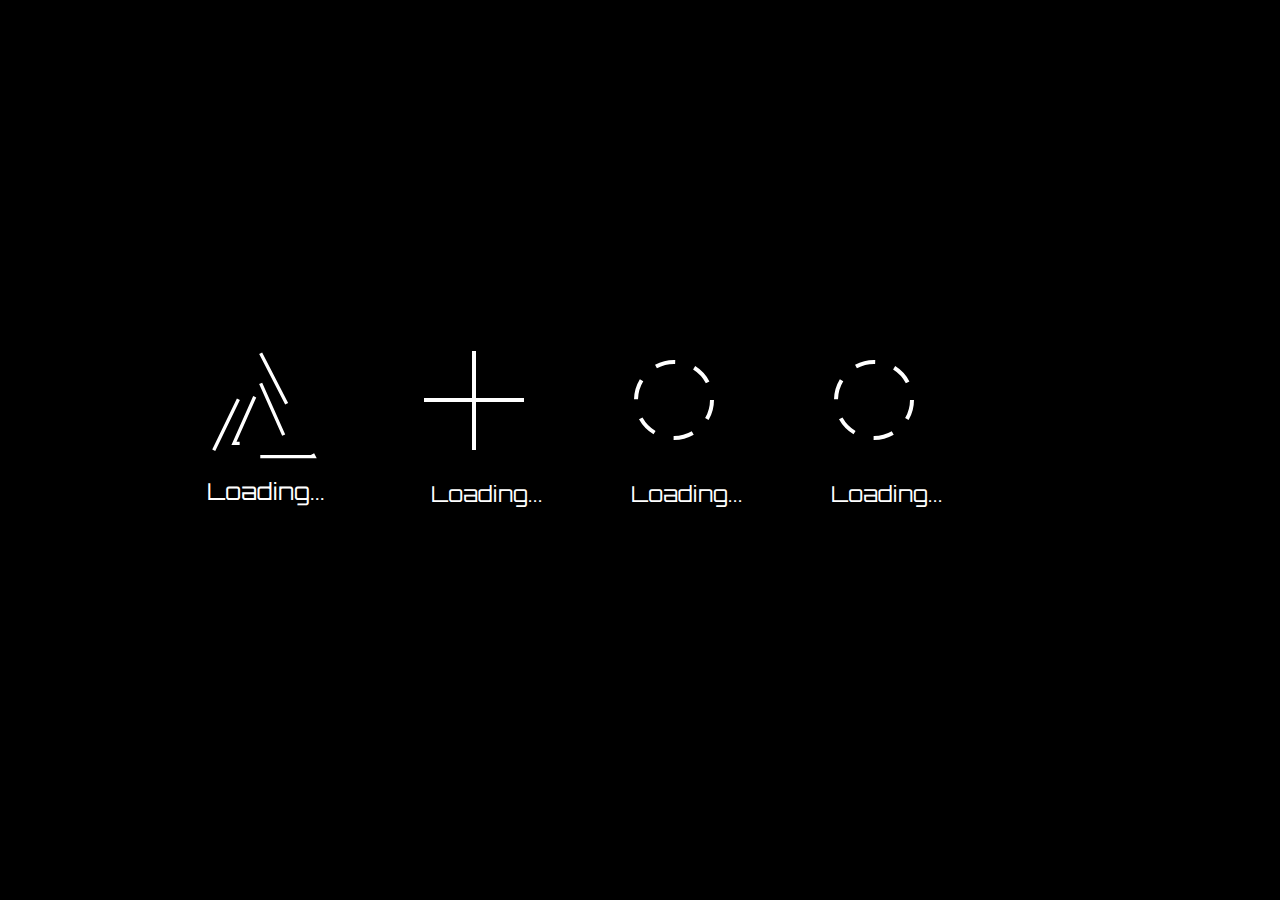
<file: gameLoading/index.html>
<!DOCTYPE html>
<html lang="en">

<head>
    <meta charset="UTF-8">
    <meta name="viewport" content="width=device-width, initial-scale=1.0">
    <link rel="stylesheet" href="style.css">
    <link href="https://fonts.googleapis.com/css2?family=Orbitron&display=swap" rel="stylesheet">
    <title>Create SVG</title>
</head>

<body>

    <svg width="200" height="200" viewBox="0 0 40 60">
        <polygon class="triangle" fill="none" stroke="#fff" stroke-width="1" points="16,1 32,32 1,32"/>
        <polygon class="triangle2" fill="none" stroke="#fff" stroke-width="1" points="16,10 24,28 8,28"/>
        <text class="loading" x="0" y="45" fill="#fff">Loading...</text>
    </svg>
    <svg width="200" height="200" viewBox="0 0 200 200">
        <polygon class="liney" fill="none" stroke="#fff" stroke-width="4" points="100,1 100,100"/>
        <polygon class="linex" fill="none" stroke="#fff" stroke-width="4" points="50,50 150,50"/>
        <text class="loadingLine" x="57" y="152" fill="#fff">Loading...</text>
    </svg>
    <svg width="200" height="200" viewBox="0 0 200 200">
        <circle class="circle" fill="none" stroke="#fff" stroke-width="4" cx="100" cy="50" r="38" />
        <text class="loadingLine" x="57" y="152" fill="#fff">Loading...</text>
    </svg>
    <svg width="200" height="200" viewBox="0 0 200 200">
        <circle class="circle2" fill="none" stroke="#fff" stroke-width="4" cx="100" cy="50" r="38" />
        <text class="loadingLine" x="57" y="152" fill="#fff">Loading...</text>
    </svg>
    <text class="loadingLine" x="57" y="152" fill="#fff">Loading...</text>
    </svg> -->

</body>

</html>
</file>
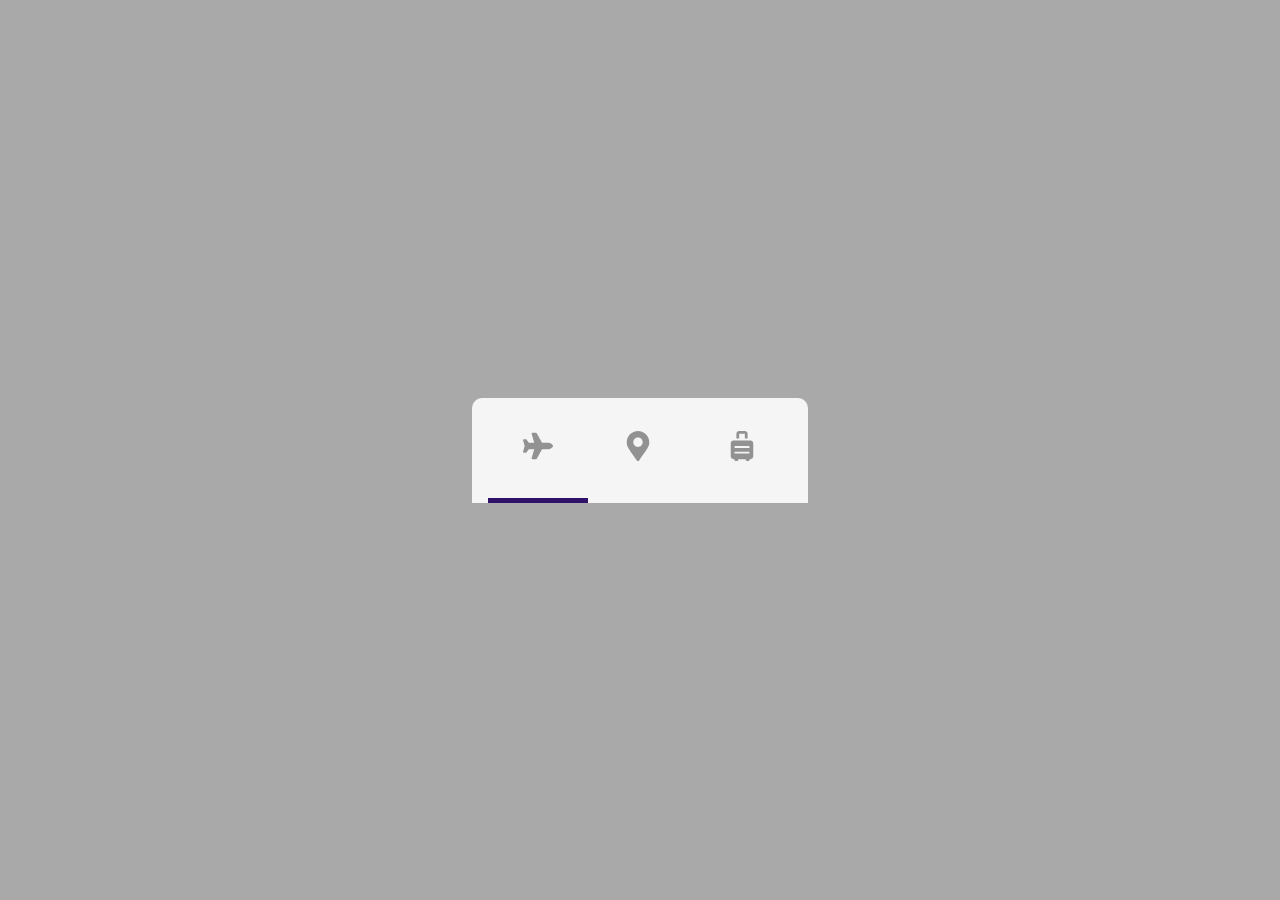
<file: underTabs/index.html>
<!DOCTYPE html>
<html lang="en">
<head>
    <meta charset="UTF-8">
    <meta name="viewport" content="width=device-width, initial-scale=1.0">
    <link rel="stylesheet" href="./styles.css">
    <title>Under Tabs</title>
</head>
<body>
    <div class="container">
        <div class="box">
            <div class="group_buttons">
                <button class="fly"><svg aria-hidden="true" focusable="false" data-prefix="fas" data-icon="plane" class="svg-inline--fa fa-plane fa-w-18" role="img" xmlns="http://www.w3.org/2000/svg" viewBox="0 0 576 512"><path fill="currentColor" d="M480 192H365.71L260.61 8.06A16.014 16.014 0 0 0 246.71 0h-65.5c-10.63 0-18.3 10.17-15.38 20.39L214.86 192H112l-43.2-57.6c-3.02-4.03-7.77-6.4-12.8-6.4H16.01C5.6 128-2.04 137.78.49 147.88L32 256 .49 364.12C-2.04 374.22 5.6 384 16.01 384H56c5.04 0 9.78-2.37 12.8-6.4L112 320h102.86l-49.03 171.6c-2.92 10.22 4.75 20.4 15.38 20.4h65.5c5.74 0 11.04-3.08 13.89-8.06L365.71 320H480c35.35 0 96-28.65 96-64s-60.65-64-96-64z"></path></svg></input>
                <button class="gps"><svg aria-hidden="true" focusable="false" data-prefix="fas" data-icon="map-marker-alt" class="svg-inline--fa fa-map-marker-alt fa-w-12" role="img" xmlns="http://www.w3.org/2000/svg" viewBox="0 0 384 512"><path fill="currentColor" d="M172.268 501.67C26.97 291.031 0 269.413 0 192 0 85.961 85.961 0 192 0s192 85.961 192 192c0 77.413-26.97 99.031-172.268 309.67-9.535 13.774-29.93 13.773-39.464 0zM192 272c44.183 0 80-35.817 80-80s-35.817-80-80-80-80 35.817-80 80 35.817 80 80 80z"></path></svg></button>
                <button class="trip"><svg aria-hidden="true" focusable="false" data-prefix="fas" data-icon="suitcase-rolling" class="svg-inline--fa fa-suitcase-rolling fa-w-12" role="img" xmlns="http://www.w3.org/2000/svg" viewBox="0 0 384 512"><path fill="currentColor" d="M336 160H48c-26.51 0-48 21.49-48 48v224c0 26.51 21.49 48 48 48h16v16c0 8.84 7.16 16 16 16h32c8.84 0 16-7.16 16-16v-16h128v16c0 8.84 7.16 16 16 16h32c8.84 0 16-7.16 16-16v-16h16c26.51 0 48-21.49 48-48V208c0-26.51-21.49-48-48-48zm-16 216c0 4.42-3.58 8-8 8H72c-4.42 0-8-3.58-8-8v-16c0-4.42 3.58-8 8-8h240c4.42 0 8 3.58 8 8v16zm0-96c0 4.42-3.58 8-8 8H72c-4.42 0-8-3.58-8-8v-16c0-4.42 3.58-8 8-8h240c4.42 0 8 3.58 8 8v16zM144 48h96v80h48V48c0-26.51-21.49-48-48-48h-96c-26.51 0-48 21.49-48 48v80h48V48z"></path></svg></button>
                <div class="underline"></div>
            </div>
        </div>
    </div>
    
</body>
</html>
</file>
<file: gameLoading/style.css>
body {
    margin: 0;
    padding: 0;
    background-color: #000;
    display: flex;
    justify-content: center;
    align-items: center;
    height: 100vh;
}

.triangle {
    stroke-dasharray: 17;
    animation: dash 5.5s linear infinite;
}

.triangle2 {
    stroke-dasharray: 17;
    animation: dashInverse 3.5s linear infinite;
}

.loading {
    font-family: 'Orbitron', sans-serif;
    font-size: 7px;
    animation: blink 3s linear infinite;
}

.loadingLine {
    font-family: 'Orbitron', sans-serif;
    font-size: 22px;
    animation: blink 3s linear infinite;
}

.liney,
.linex {
    transform-origin: 100px 50px;
}

.liney {
    animation: blinkRotatey 5s linear infinite;
}

.linex {
    animation: blinkRotatex 5s linear infinite;
}

.circle {
    stroke-dasharray: 20;
    animation: circleRotate 5s linear infinite;
}

.circle2 {
    transform-origin: 100px 50px;
    stroke-dasharray: 20;
    animation: circleRotate2 5s linear infinite;
}

.circle3 {
    stroke-dasharray: 20;
    animation: circleRotate3 5s linear infinite;
}

@keyframes dash {
    to {
        stroke-dashoffset: 136;
    }
}

@keyframes dashInverse {
    to {
        stroke-dashoffset: -136;
    }
}

@keyframes blink {
    50% {
        opacity: 10%;
    }
}

@keyframes blinkRotatey {
    0%,
    50% {
        opacity: 100%;
    }
    51%,
    100% {
        opacity: 0%;
    }
}

@keyframes blinkRotatex {
    0%,
    50% {
        opacity: 0%;
    }
    51%,
    100% {
        opacity: 100%;
    }
}

@keyframes circleRotate {
    to {
        stroke-dasharray: 250;
    }
}

@keyframes circleRotate2 {
    to {
        transform: rotate(360deg);
    }
}

@keyframes circleRotate3 {
    to {
        stroke-dashoffset: 136;
    }
}
</file>
<file: underTabs/styles.css>
* {
    margin: 0;
    padding: 0;
    box-sizing: border-box;
}

body {
    height: 100vh;
    background-color: darkgray;
}

.container {
    height: 100vh;
    display: flex;
    justify-content: center;
    align-items: center;
}

.box {
    padding: 0 1rem;
    border-radius: 10px 10px 0px 0px;
    background-color: whitesmoke;
}

.group_buttons {
    position: relative;
    height: 105px;
}

.group_buttons button {
    width: 100px;
    height: 100px;
    background-color: transparent;
    border: none;
    cursor: pointer;
    outline: none;
    opacity: 40%;
}

.group_buttons button:hover {
    transition: opacity 1s, background-color 1s;
    opacity: 100%;
    background-color: rgba(79,23,182, 0.33)
}

.group_buttons svg {
    width: 30px;
    height: 30px;
    color: #000;
}

.group_buttons button svg:hover {
    opacity: 100%;
}

.fly:focus ~ .underline {
    transform: translateX(0);
}

.gps:focus ~ .underline {
    transform: translateX(100%);
}

.trip:focus ~ .underline {
    transform: translateX(204%);
}

.underline {
    position: absolute;
    width: 100px;
    height: 5px;
    background-color: #31126A;
    transition: all 500ms ease-in-out;
}
</file>
